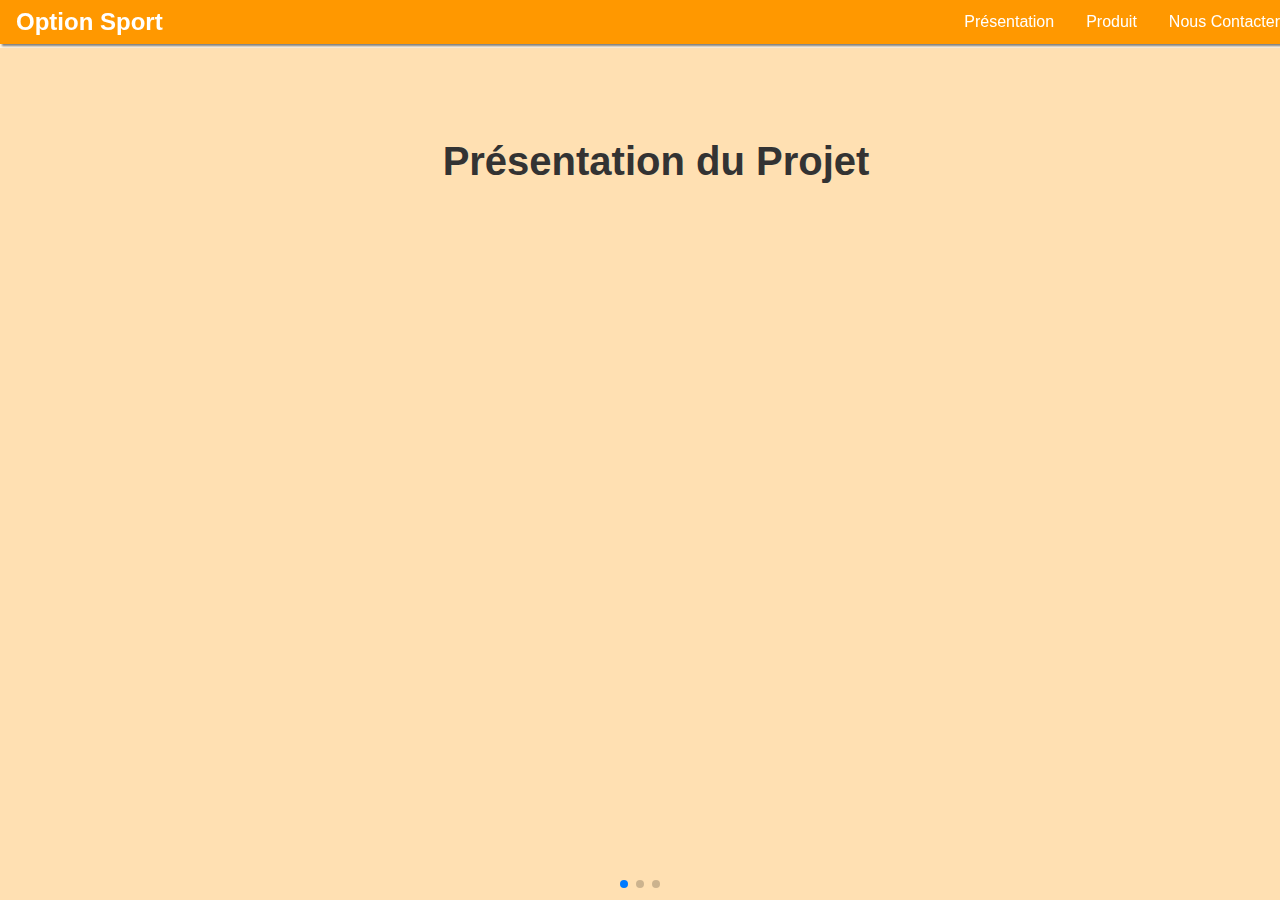
<file: src/index.html>
<!DOCTYPE html>
<html lang="en">
<head>
    <meta charset="UTF-8">
    <meta name="viewport" content="width=device-width, initial-scale=1.0">
    <title>Option Sport</title>
    <link rel="stylesheet" href="styles/main.css">
    <link rel="stylesheet" href="https://unpkg.com/swiper/swiper-bundle.min.css">
</head>
<body>
    <header>
        <h1>Option Sport</h1>
        <nav>
            <ul>
                <li><a href="#presentation">Présentation</a></li>
                <li><a href="#product">Produit</a></li>
                <li><a href="#contact">Nous Contacter</a></li>
            </ul>
        </nav>
    </header>
    <div class="swiper">
        <div class="swiper-wrapper">
            <section id="presentation" class="swiper-slide">
                <h1>Présentation du Projet</h1>
                <p><!-- Description of the project --></p>
            </section>
            <section id="product" class="swiper-slide">
                <h1>Produit</h1>
                <div class="product-gallery">
                    <img src="../assets/image1.jpg" alt="image 1">
                    <img src="../assets/image2.jpg" alt="image 2">
                    <img src="../assets/image3.jpg" alt="image 3">
                </div>
                <p><!-- Description of the product --></p>
            </section>
            <section id="contact" class="swiper-slide">
                <h1>Nous Contacter</h1>
                <form>
                    <label for="name">Nom:</label>
                    <input type="text" id="name" name="name">
                    <label for="email">Email:</label>
                    <input type="email" id="email" name="email">
                    <label for="message">Message:</label>
                    <textarea id="message" name="message"></textarea>
                    <button type="submit">Envoyer</button>
                </form>
            </section>
        </div>
        <div class="swiper-pagination"></div>
    </div>
    <script src="https://unpkg.com/swiper/swiper-bundle.min.js"></script>
    <script src="scripts/main.js"></script>
</body>
</html>
</file>
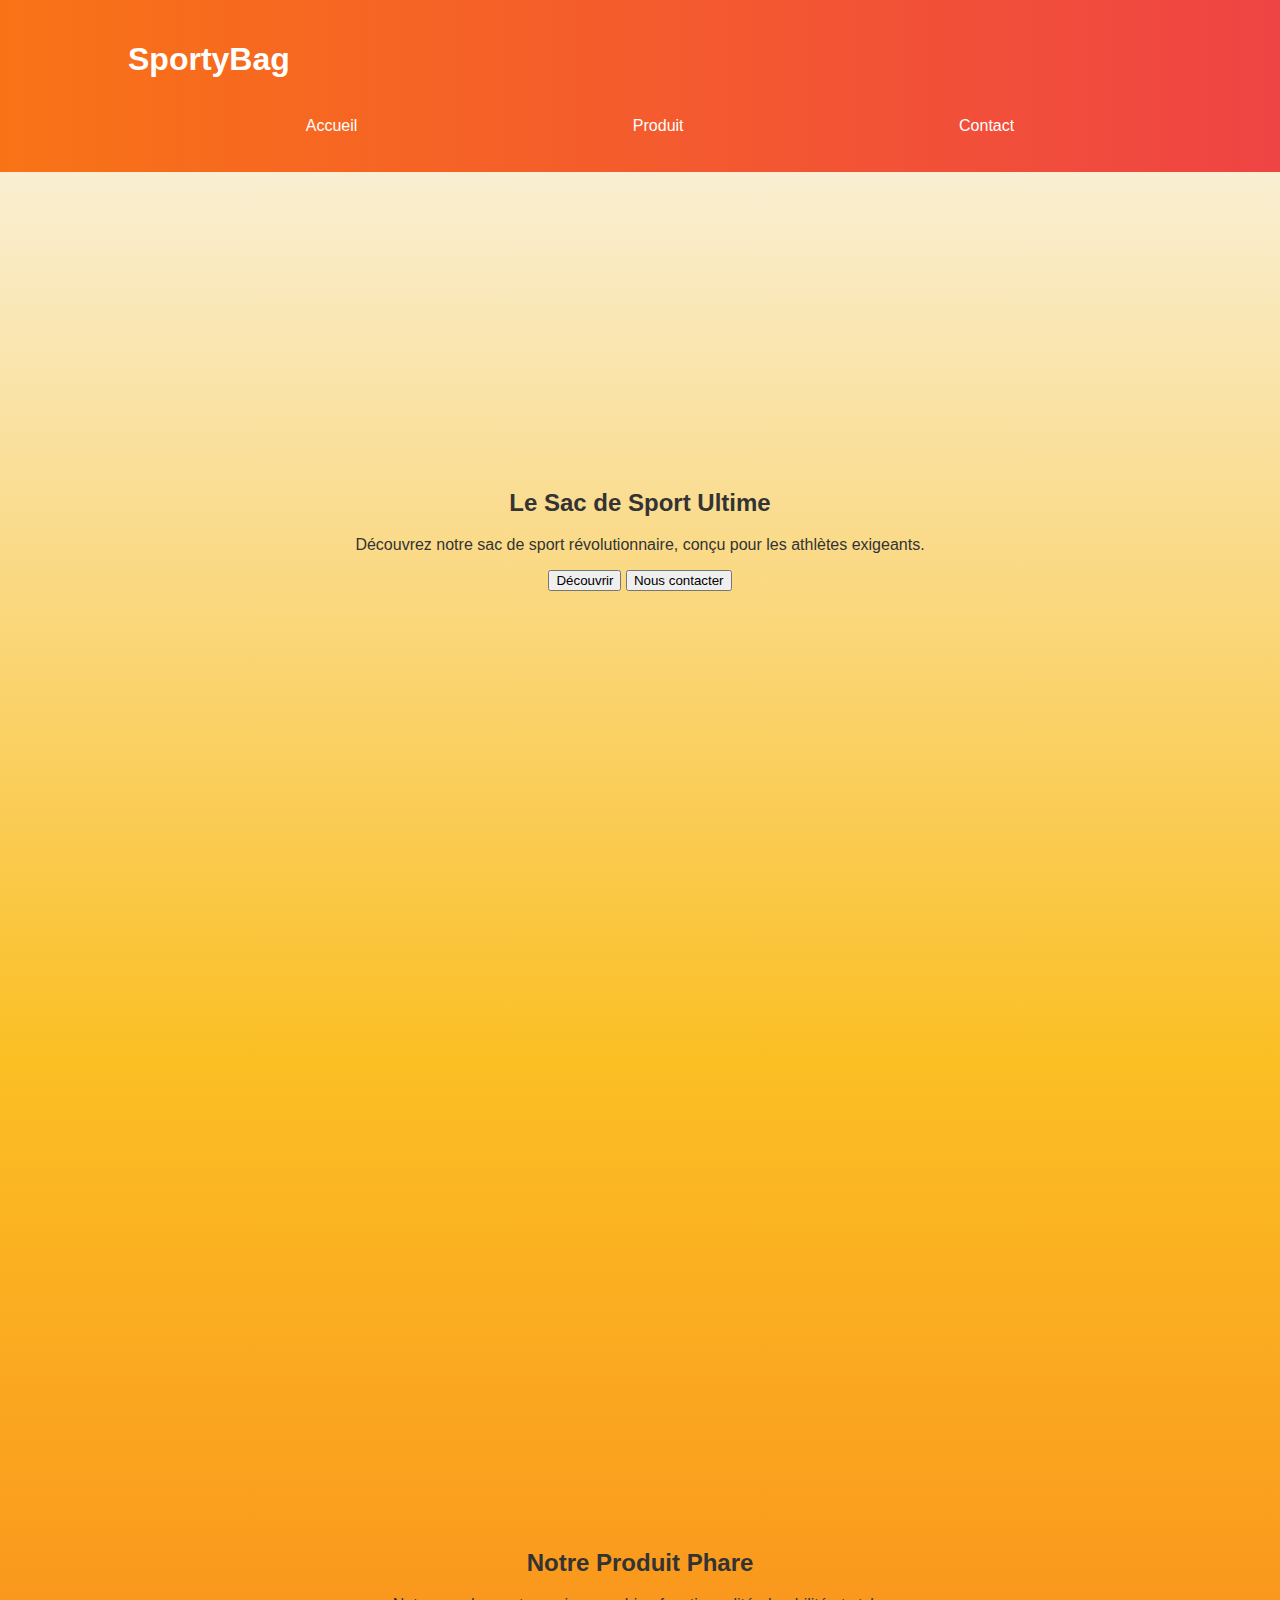
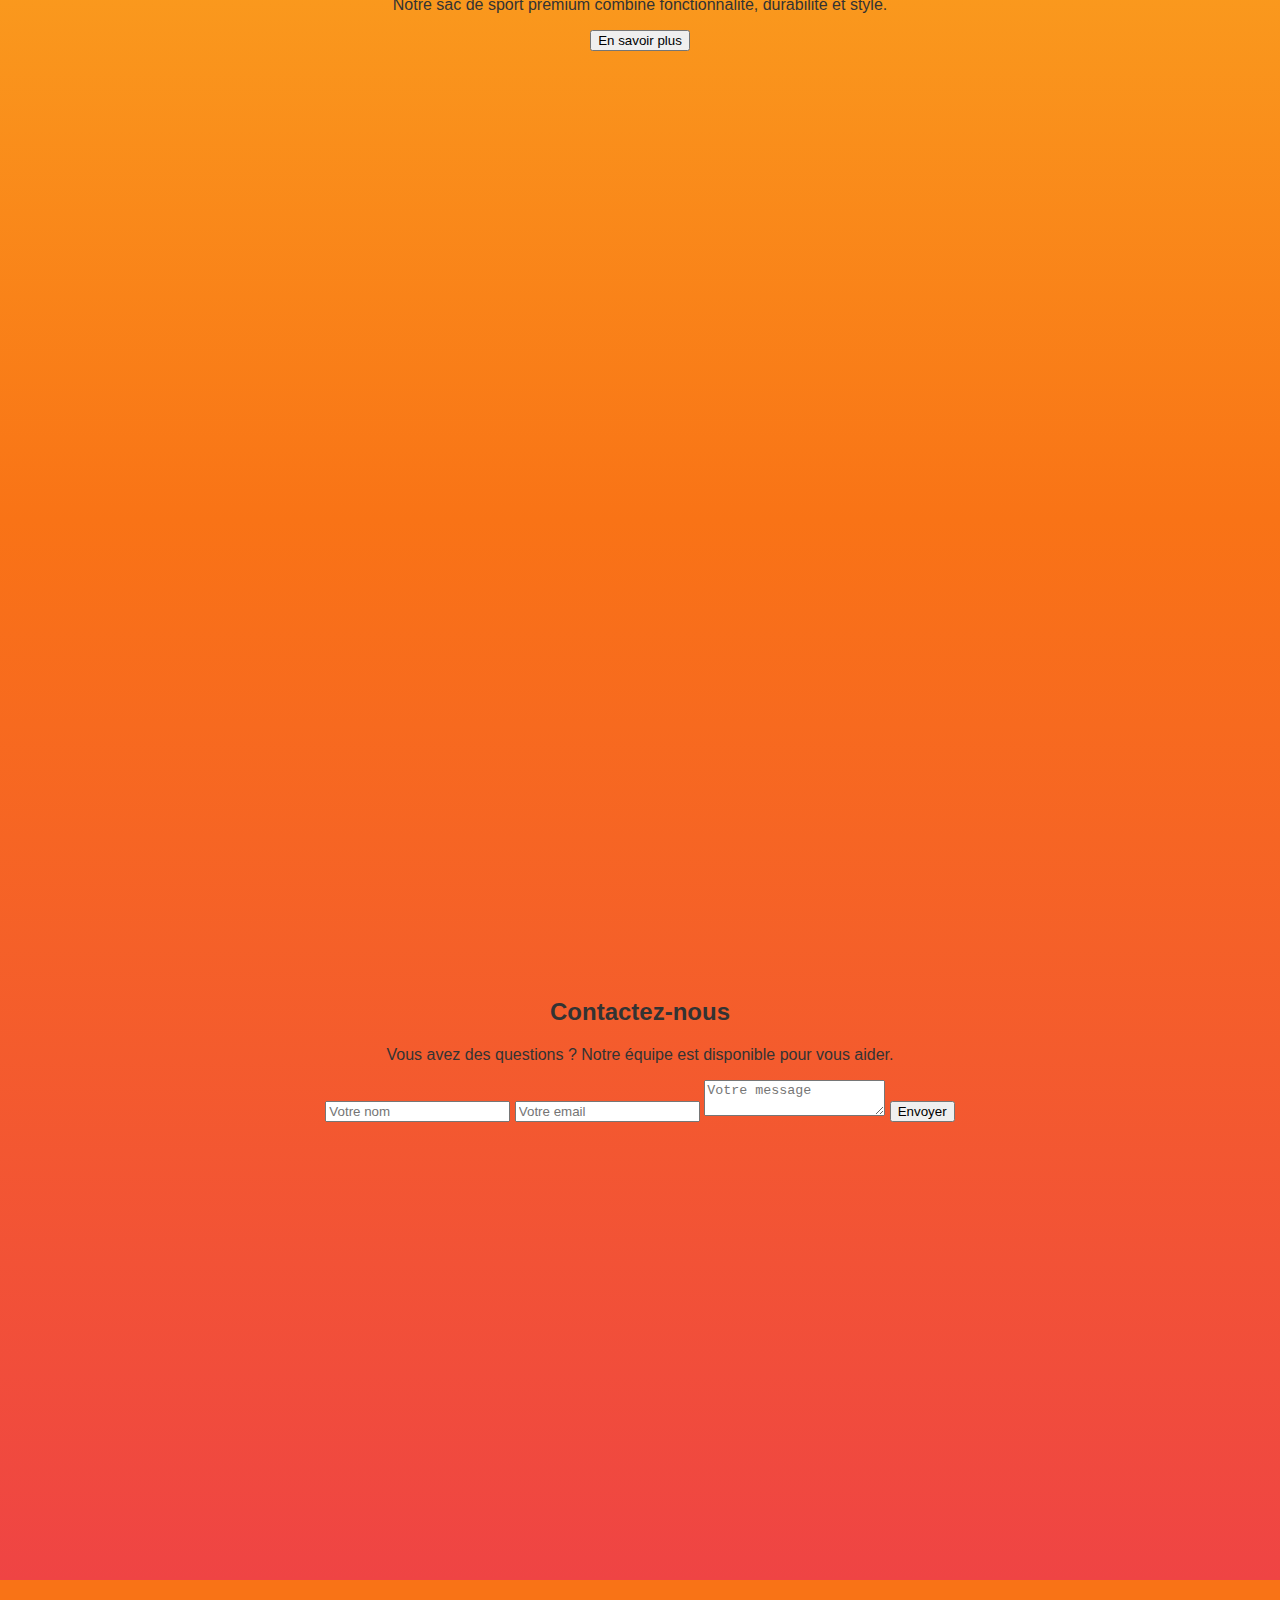
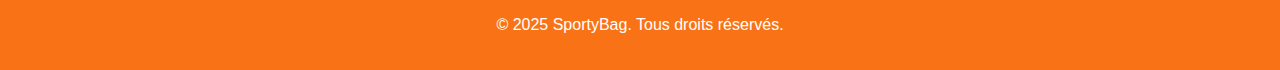
<file: test/index.html>
<!doctype html>
<html lang="fr">
<head>
    <meta charset="UTF-8" />
    <meta name="viewport" content="width=device-width, initial-scale=1.0" />
    <title>SportyBag</title>
    <link rel="stylesheet" href="styles.css" />
</head>
<body>
    <header>
        <div class="container">
            <div class="logo">
                <h1>SportyBag</h1>
            </div>
            <nav>
                <ul>
                    <li><button onclick="scrollToSection('home')">Accueil</button></li>
                    <li><button onclick="scrollToSection('product')">Produit</button></li>
                    <li><button onclick="scrollToSection('contact')">Contact</button></li>
                </ul>
            </nav>
        </div>
    </header>

    <main>
        <section id="home" class="section home">
            <div class="container">
                <h2>Le Sac de Sport Ultime</h2>
                <p>Découvrez notre sac de sport révolutionnaire, conçu pour les athlètes exigeants.</p>
                <button onclick="scrollToSection('product')">Découvrir</button>
                <button onclick="scrollToSection('contact')">Nous contacter</button>
            </div>
        </section>

        <section id="product" class="section product">
            <div class="container">
                <h2>Notre Produit Phare</h2>
                <p>Notre sac de sport premium combine fonctionnalité, durabilité et style.</p>
                <button>En savoir plus</button>
            </div>
        </section>

        <section id="contact" class="section contact">
            <div class="container">
                <h2>Contactez-nous</h2>
                <p>Vous avez des questions ? Notre équipe est disponible pour vous aider.</p>
                <form>
                    <input type="text" placeholder="Votre nom" required />
                    <input type="email" placeholder="Votre email" required />
                    <textarea placeholder="Votre message" required></textarea>
                    <button type="submit">Envoyer</button>
                </form>
            </div>
        </section>
    </main>

    <footer>
        <div class="container">
            <p>&copy; 2025 SportyBag. Tous droits réservés.</p>
        </div>
    </footer>

    <button id="scrollToTop" onclick="scrollToTop()">↑</button>

    <script src="script.js"></script>
</body>
</html>
</file>
<file: src/styles/main.css>
html {
    scroll-behavior: smooth;
}

body {
    font-family: 'Comic Sans MS', cursive, sans-serif;
    margin: 0;
    padding: 0;
    background-color: #fff3e0;
    color: #333;
    transition: background-color 0.5s ease;
}

header {
    background-color: #ff9800;
    color: white;
    padding: 0.5rem 1rem;
    position: fixed;
    width: 100%;
    top: 0;
    z-index: 1000;
    box-shadow: 0 4px 2px -2px gray;
    transition: background-color 0.5s ease;
    display: flex;
    justify-content: space-between;
    align-items: center;
}

header h1 {
    font-size: 1.5rem;
    margin: 0;
}

nav ul {
    list-style: none;
    display: flex;
    justify-content: space-around;
    margin: 0;
    padding: 0;
}

nav ul li {
    margin: 0;
}

nav ul li a {
    color: white;
    text-decoration: none;
    padding: 0.5rem 1rem;
    transition: background-color 0.3s ease;
    border-radius: 4px;
}

nav ul li a:hover {
    background-color: #ff5722;
}

.swiper {
    width: 100%;
    height: 100vh;
}

.swiper-slide {
    display: flex;
    justify-content: center;
    align-items: center;
    flex-direction: column;
    padding: 4rem 1rem;
    transition: background-color 0.5s ease;
}

section {
    padding: 4rem 1rem;
    margin-top: 3rem;
    height: calc(100vh - 3rem);
    transition: background-color 0.5s ease;
}

section + section {
    margin-top: 0;
}

#presentation {
    background-color: #ffe0b2;
}

#product {
    background-color: #ffcc80;
}

#contact {
    background-color: #ffb74d;
}

h1 {
    font-size: 2.5rem;
    margin-bottom: 1rem;
    text-align: center;
    animation: fadeIn 2s ease-in-out;
}

p, form {
    font-size: 1.2rem;
    line-height: 1.6;
    animation: fadeIn 2s ease-in-out;
}

.product-gallery {
    display: flex;
    justify-content: center;
    gap: 1rem;
    margin-bottom: 1rem;
}

.product-gallery img {
    max-width: 30%;
    border-radius: 8px;
    box-shadow: 0 4px 8px rgba(0, 0, 0, 0.1);
}

form {
    display: flex;
    flex-direction: column;
    align-items: center;
}

form label {
    margin: 0.5rem 0 0.2rem;
}

form input, form textarea {
    margin-bottom: 1rem;
    padding: 0.5rem;
    border: 1px solid #ccc;
    border-radius: 4px;
    width: 80%;
    max-width: 500px;
}

form button {
    padding: 0.7rem 1.5rem;
    border: none;
    background-color: #ff9800;
    color: white;
    cursor: pointer;
    transition: background-color 0.3s ease;
}

form button:hover {
    background-color: #ff5722;
}

@keyframes fadeIn {
    from {
        opacity: 0;
    }
    to {
        opacity: 1;
    }
}
</file>
<file: test/styles.css>
body {
    font-family: Arial, sans-serif;
    margin: 0;
    padding: 0;
    background-color: #f9f8f4;
    color: #333;
}

.container {
    width: 80%;
    margin: auto;
}

header {
    background: linear-gradient(to right, #f97316, #ef4444);
    color: white;
    padding: 20px 0;
    position: fixed;
    width: 100%;
    top: 0;
    z-index: 10;
}

header .logo {
    display: flex;
    align-items: center;
}

header nav ul {
    list-style: none;
    display: flex;
    justify-content: space-around;
}

header nav button {
    background: none;
    border: none;
    color: white;
    cursor: pointer;
    font-size: 16px;
}

.section {
    min-height: 100vh;
    padding: 80px 0;
    display: flex;
    align-items: center;
    justify-content: center;
    text-align: center;
}

.home {
    background: linear-gradient(to bottom, #f9f8f4, #fbbf24);
}

.product {
    background: linear-gradient(to bottom, #fbbf24, #f97316);
}

.contact {
    background: linear-gradient(to bottom, #f97316, #ef4444);
}

footer {
    background-color: #f97316;
    color: white;
    text-align: center;
    padding: 20px 0;
}

#scrollToTop {
    position: fixed;
    bottom: 20px;
    right: 20px;
    background-color: #f97316;
    color: white;
    border: none;
    padding: 10px;
    border-radius: 50%;
    cursor: pointer;
    display: none;
}
</file>
